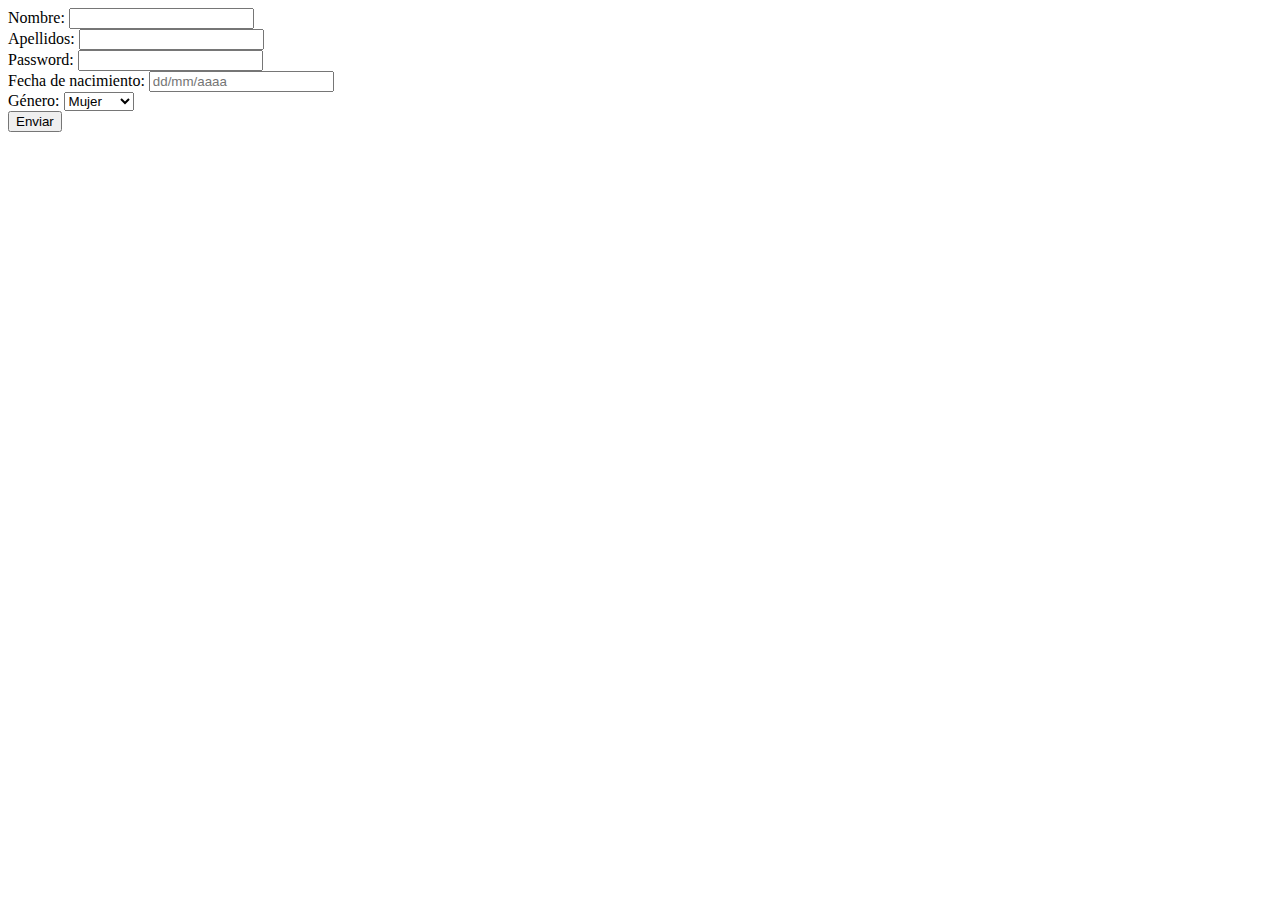
<file: formulario_test.html>
<!DOCTYPE html>
<html lang="es">
<head>
    <meta charset="UTF-8">
    <meta name="viewport" content="width=device-width, initial-scale=1.0">
    <title>Formulario Test</title>
    <script>
        function toggleOtro() {
            var generoInput = document.getElementById('genero');
            var otroGeneroInput = document.getElementById('otroGeneroInput');
            var otroGeneroDiv = document.getElementById('otroGenero');

            if (generoInput.value === 'Otro') {
                otroGeneroDiv.style.display = 'block';
                otroGeneroInput.required = true;
            } else {
                otroGeneroDiv.style.display = 'none';
                otroGeneroInput.required = false;
            }
        }
    </script>
</head>
<body>
    <form>
        <label for="nombre">Nombre:</label>
        <input type="text" id="nombre" name="nombre"><br>

        <label for="apellidos">Apellidos:</label>
        <input type="text" id="apellidos" name="apellidos"><br>

        <label for="password">Password:</label>
        <input type="password" id="password" name="password"><br>

        <label for="fechaNacimiento">Fecha de nacimiento:</label>
        <input type="text" id="fechaNacimiento" name="fechaNacimiento" placeholder="dd/mm/aaaa"><br>

        <label for="genero">Género:</label>
        <select id="genero" name="genero" onchange="toggleOtro()">
            <option value="Mujer">Mujer</option>
            <option value="Hombre">Hombre</option>
            <option value="Otro">Otro</option>
        </select><br>

        <div id="otroGenero" style="display:none;">
            <label for="otroGeneroInput">Especificar:</label>
            <input type="text" id="otroGeneroInput" name="otroGeneroInput" required><br>
        </div>

        <input type="submit" value="Enviar">
    </form>
</body>
</html>
</file>
